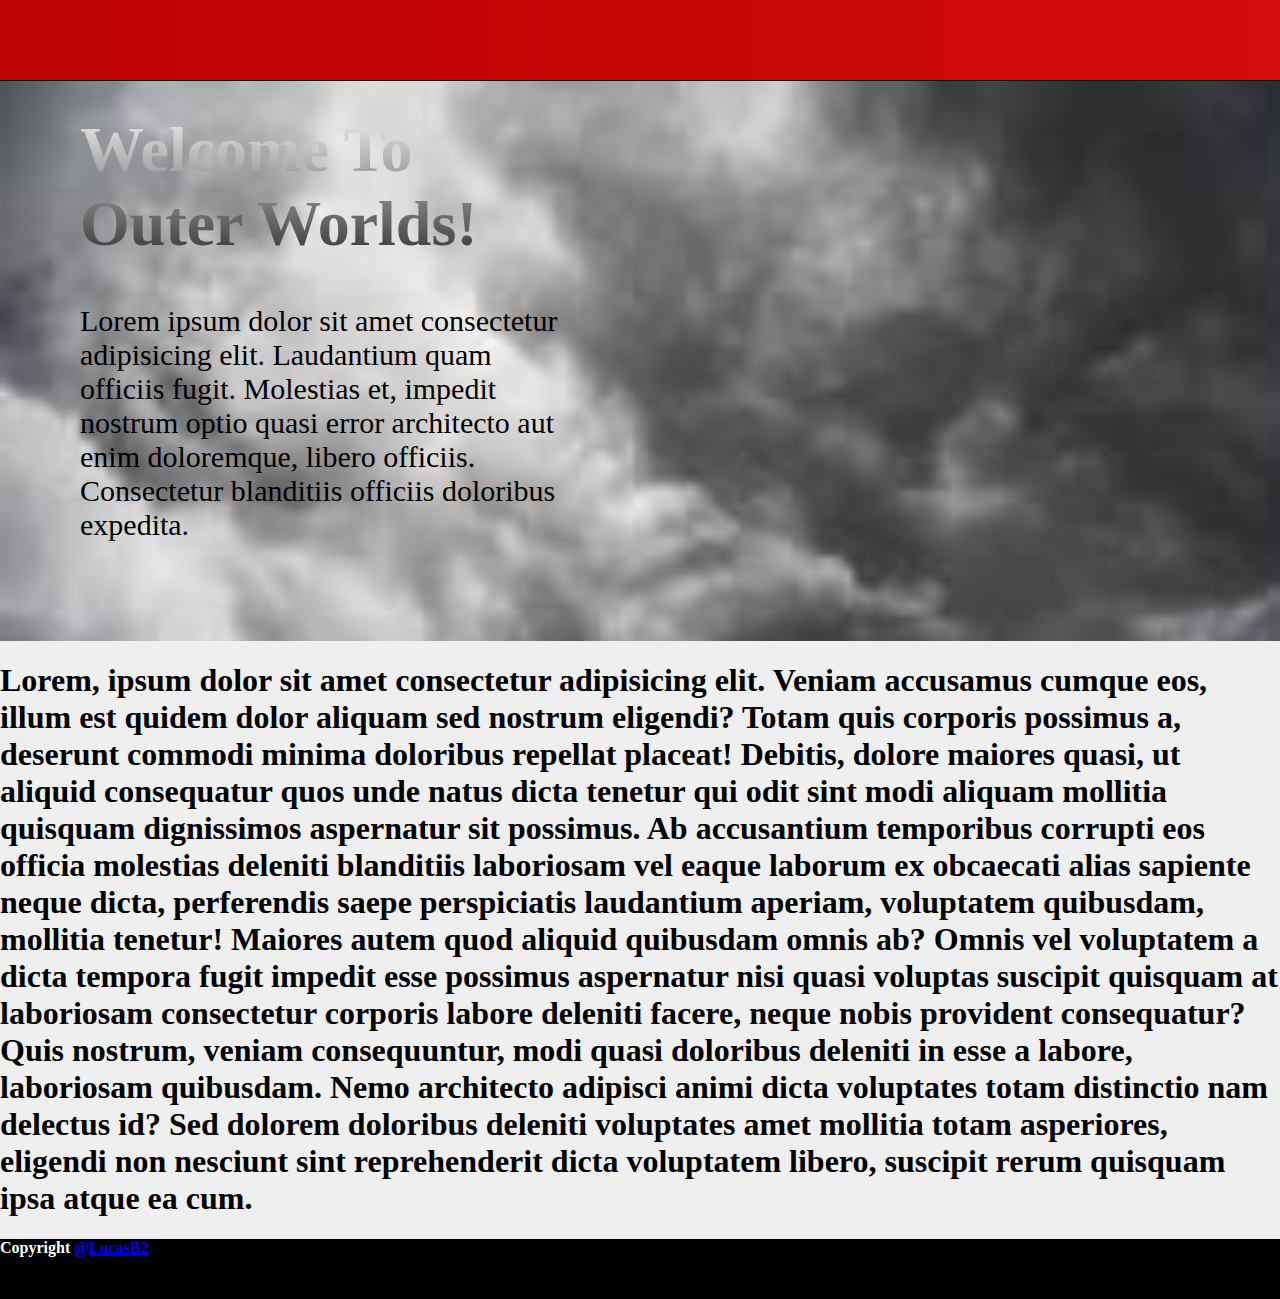
<file: index.html>
<!DOCTYPE html>
<html lang="en">

<head>
  <meta charset="UTF-8">
  <meta http-equiv="X-UA-Compatible" content="IE=edge">
  <meta name="viewport" content="width=device-width, initial-scale=1.0">
  <link rel="stylesheet" href="css/style.css">
  <link rel="stylesheet" href="css/header_style.css">
  <link rel="stylesheet" href="css/footer_style.css">
  <title>OuterWorld</title>

</head>
<!--
<style> 

   background-color: rgb(189, 3, 3);
  
</style>
-->

<body>
  <header id="header_main">

  </header>
  <div id="container">
    <section class="enter_logo">
      <div class="elements_logo">
        <div class="title_logo">
          <h1 style="font-size:4rem;background: -webkit-linear-gradient(#eee, #333);
  -webkit-background-clip: text;
  -webkit-text-fill-color: transparent;">Welcome To
            Outer Worlds!</h1>
        </div>
        <div class="text_logo">
          <p style="font-size: 30px;"> Lorem ipsum dolor sit amet consectetur adipisicing elit. Laudantium quam officiis
            fugit. Molestias et,
            impedit nostrum optio quasi error architecto aut enim doloremque, libero officiis. Consectetur blanditiis
            officiis doloribus expedita.</p>
        </div>
      </div>
    </section>
    <h1>Lorem, ipsum dolor sit amet consectetur adipisicing elit. Veniam accusamus cumque eos, illum est quidem dolor
      aliquam sed nostrum eligendi? Totam quis corporis possimus a, deserunt commodi minima doloribus repellat placeat!
      Debitis, dolore maiores quasi, ut aliquid consequatur quos unde natus dicta tenetur qui odit sint modi aliquam
      mollitia quisquam dignissimos aspernatur sit possimus. Ab accusantium temporibus corrupti eos officia molestias
      deleniti blanditiis laboriosam vel eaque laborum ex obcaecati alias sapiente neque dicta, perferendis saepe
      perspiciatis laudantium aperiam, voluptatem quibusdam, mollitia tenetur! Maiores autem quod aliquid quibusdam
      omnis ab? Omnis vel voluptatem a dicta tempora fugit impedit esse possimus aspernatur nisi quasi voluptas suscipit
      quisquam at laboriosam consectetur corporis labore deleniti facere, neque nobis provident consequatur? Quis
      nostrum, veniam consequuntur, modi quasi doloribus deleniti in esse a labore, laboriosam quibusdam. Nemo
      architecto adipisci animi dicta voluptates totam distinctio nam delectus id? Sed dolorem doloribus deleniti
      voluptates amet mollitia totam asperiores, eligendi non nesciunt sint reprehenderit dicta voluptatem libero,
      suscipit rerum quisquam ipsa atque ea cum.</h1>
  </div>

  <footer id="footer_main">
    <h4 style="color:white ;">Copyright <span><a href="www.lego.com">@LucasB2</a></span></h4>
    <h4>pato</h4>
  <div class="relations"><a href="twitter.com/" ></a><a href="twitter.com/" ></a><a href="twitter.com/" ></a></div>
  </footer>
</body>
<script src="./js/header.js"></script>

</html>
</file>
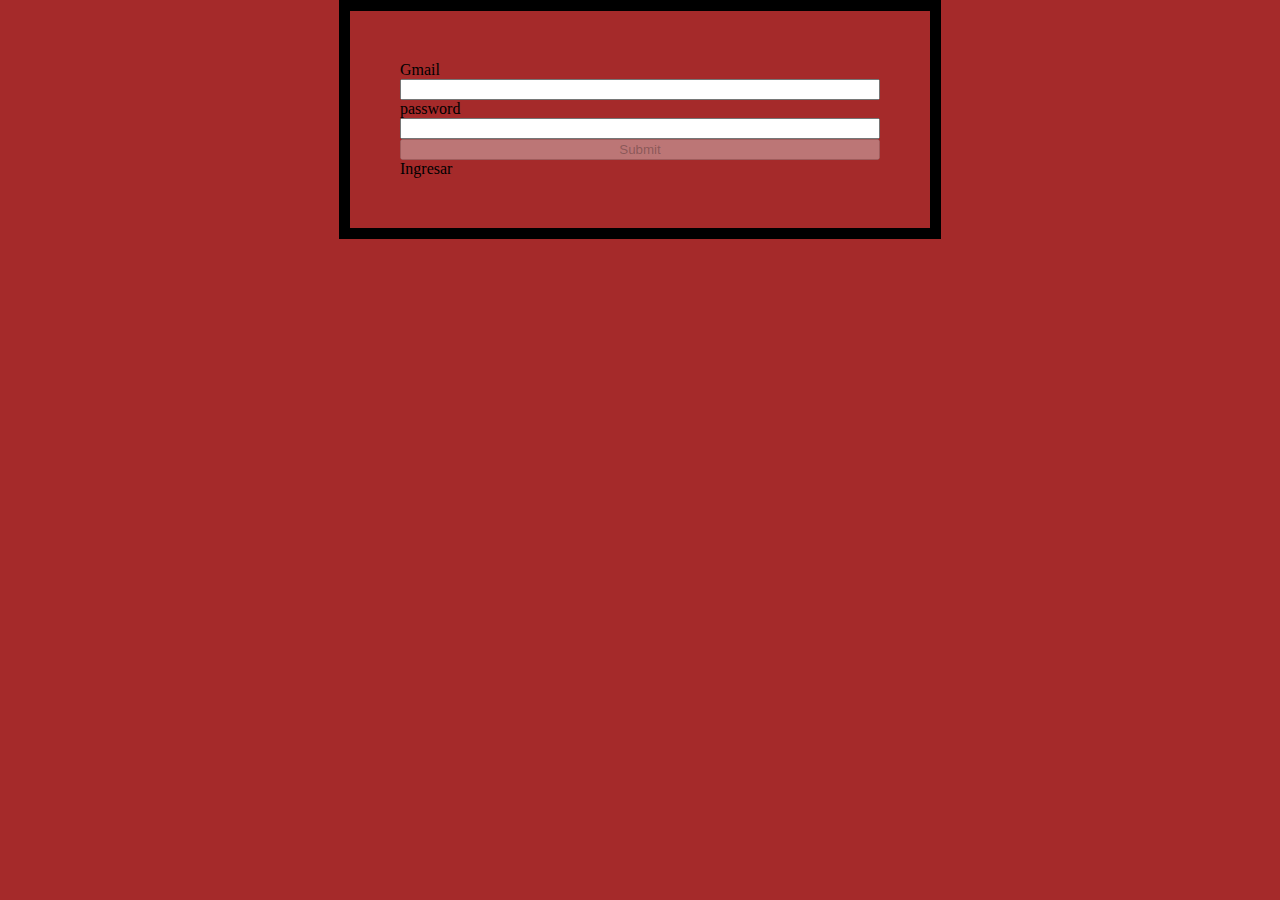
<file: views/login.html>
<!DOCTYPE html>
<html lang="en">

<head>
  <meta charset="UTF-8">
  <meta http-equiv="X-UA-Compatible" content="IE=edge">
  <meta name="viewport" content="width=device-width, initial-scale=1.0">
  <link rel="stylesheet" href="../css/login_style.css">

  <title>Login</title>
</head>

<body>
  <div id="login_container">
    <form action="../php/login.php" method="post" class="form_Style">
      <label for="">
        Gmail
      </label>
      <input type="mail" name="email" id="gmailent" class="input_enter">
      <label for="">
        password
      </label>
      <input type="password" name="password" class="input_enter" id="passent">
      <input type="submit" id="submit_bttn">Ingresar</input>
    </form>
  </div>
  <script>
    var submit = document.getElementById("submit_bttn");
    submit.disabled = true;
    var mail = document.getElementById("gmailent");
    var password = document.getElementById("passent");
    document.addEventListener("keydown", function () {
      mail.innerHTML.length > 1 && password.innerHTML.length > 1 ? submit.disabled = false : submit.disabled = true;
    })
  </script>
</body>

</html>
</file>
<file: css/style.css>
body {
  margin: 0%;
  background-color: #EFEFEF;
  padding: 0%;
}
.enter_logo{
  background-image: url(../image/graylog.jpg);
  background-repeat: no-repeat;
 
  background-size: 100%;
height: 35rem;
display: flex;
}
.elements_logo {

}
</file>
<file: css/header_style.css>
#header_main {
  background: linear-gradient(to left, rgb(212, 10, 10), rgb(189, 3, 3));

  top: 0;
  width: 100%;
  display: flex;
  border-bottom: black solid 1px;
  height: 5rem; 
margin-bottom: 0;
align-items: center;
justify-content: space-between;
}
#header_PersonalInfo {
  display: flex;
  justify-content: center;
  flex-direction: column;
  flex-wrap: nowrap;
  list-style-type: none;
  overflow: hidden;
}
#header_PersonalInfo:active :last-child() {
  margin-top: 10px;
}
#header_PersonalInfo img {
  width: 2rem;
  height: 2rem;
  border-radius: 1rem;

}
#personal_info {
  background-color: rgb(189, 3, 3);
  width: 10rem;
  height: 10rem;
  display: none;
  justify-content: center;
  flex-direction: column;
  position: absolute;
  border-radius: 1rem;
  border: solid black 1px;

}

#personal_info_button {
  border: none;
  border-radius: 0.3rem;
  display: flex;
}

.navbar_arrow {
  content: "";
position: absolute;
width: 0;
height: 0;

border-left: 10px solid transparent;
border-top: 10px solid rgba(90, 88, 88, 0.795);
border-right: 10px solid transparent;
clear: right;

}

.unlogged_navbar_items {
  font-size: 1.5rem;
  color: black;
transition: 1s;
text-decoration: none;

}
.unlogged_navbar_items:hover{
  color: rgb(255, 255, 255);
  transition: 1s;
}
.links_unlogged {
  justify-items: flex-end ;
}
.elements_logo {
  width: 30rem;
  justify-self: flex-end;
  margin-left: 5rem;
  align-self: center;
  margin-bottom: 5rem;
margin-right: 20px;
}
#header_img {
  width: 3rem;
  height: 3rem;
  border-radius: 4rem;
}
#header_logo {
  width: 3rem;
  height: 3rem;
  border-radius: 4rem;
}
</file>
<file: css/footer_style.css>
#footer_main {
  
  background-color: black;
  width: 100%;
 bottom: 0;
  height: 60px;
  margin: 0;
}
</file>
<file: css/login_style.css>
#login_container { 
  display: flex;
  align-self: center;
  justify-self: center;

}
body {
  margin: 0;
  background-color: brown;
  display: flex;
  align-items: center;
  justify-content: center;
}
.form_Style {
  display: flex;
  flex-direction: column;
  justify-content: center;
  border: black solid 11px;
  width: 30rem;
  padding: 50px;
}
</file>
